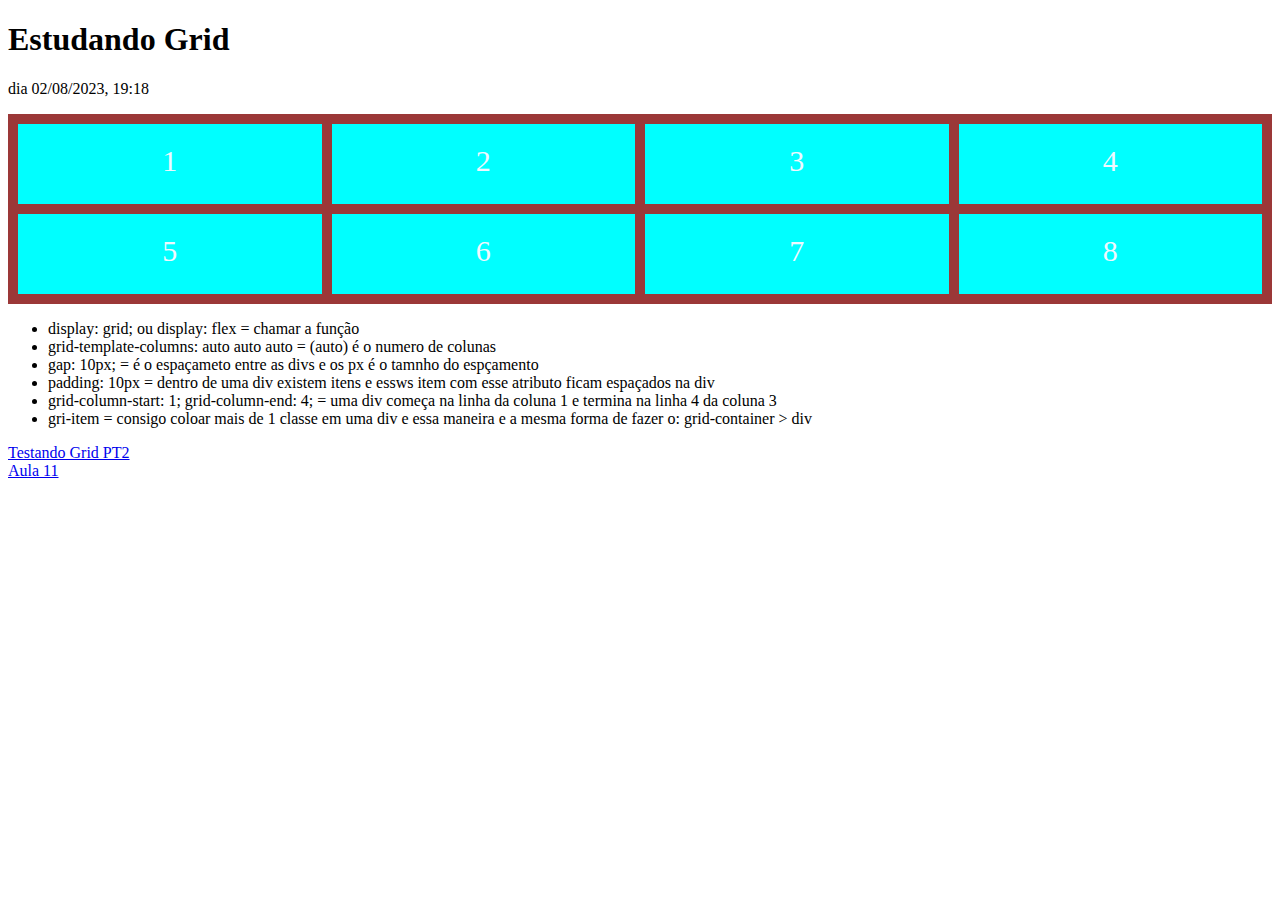
<file: index.html>
<!DOCTYPE html>
<html lang="en">
<head>
    <meta charset="UTF-8">
    <meta name="viewport" content="width=device-width, initial-scale=1.0">
    <title>Meu site 11</title>
    <link rel="stylesheet" href="style.css">
</head>
<body>
    <h1>Estudando Grid</h1>
    <p>dia 02/08/2023, 19:18</p>

    <div class="grid-container">
        <div class="gri-item item1">1</div>
        <div class="gri-item item2">2</div>
        <div class="gri-item item3">3</div>
        <div class="gri-item item4">4</div>
        <div class="gri-item item5">5</div>
        <div class="gri-item item6">6</div>
        <div class="gri-item item7">7</div>
        <div class="gri-item item8">8</div>


    </div>

    <p>
        <ul>
            <li>display: grid; ou display: flex = chamar a função</li>
            <li>grid-template-columns: auto auto auto = (auto) é o numero de colunas</li>
            <li> gap: 10px; = é o espaçameto entre as divs e os px é o tamnho do espçamento</li>
            <li>padding: 10px = dentro de uma div existem itens e essws item 
            com esse atributo ficam espaçados na div</li>
            <li>grid-column-start: 1; grid-column-end: 4; = 
            uma div começa na linha da coluna 1 e termina na linha 4 da coluna 3</li>
            <li>gri-item = consigo coloar mais de 1 classe 
            em uma div e essa maneira e a mesma forma de fazer o: grid-container > div</li>
        
        </ul>

        <a href="home.html">Testando Grid PT2</a><br>
        <a href="aula11.html">Aula 11</a>

    </p>
    
</body>
</html>
</file>
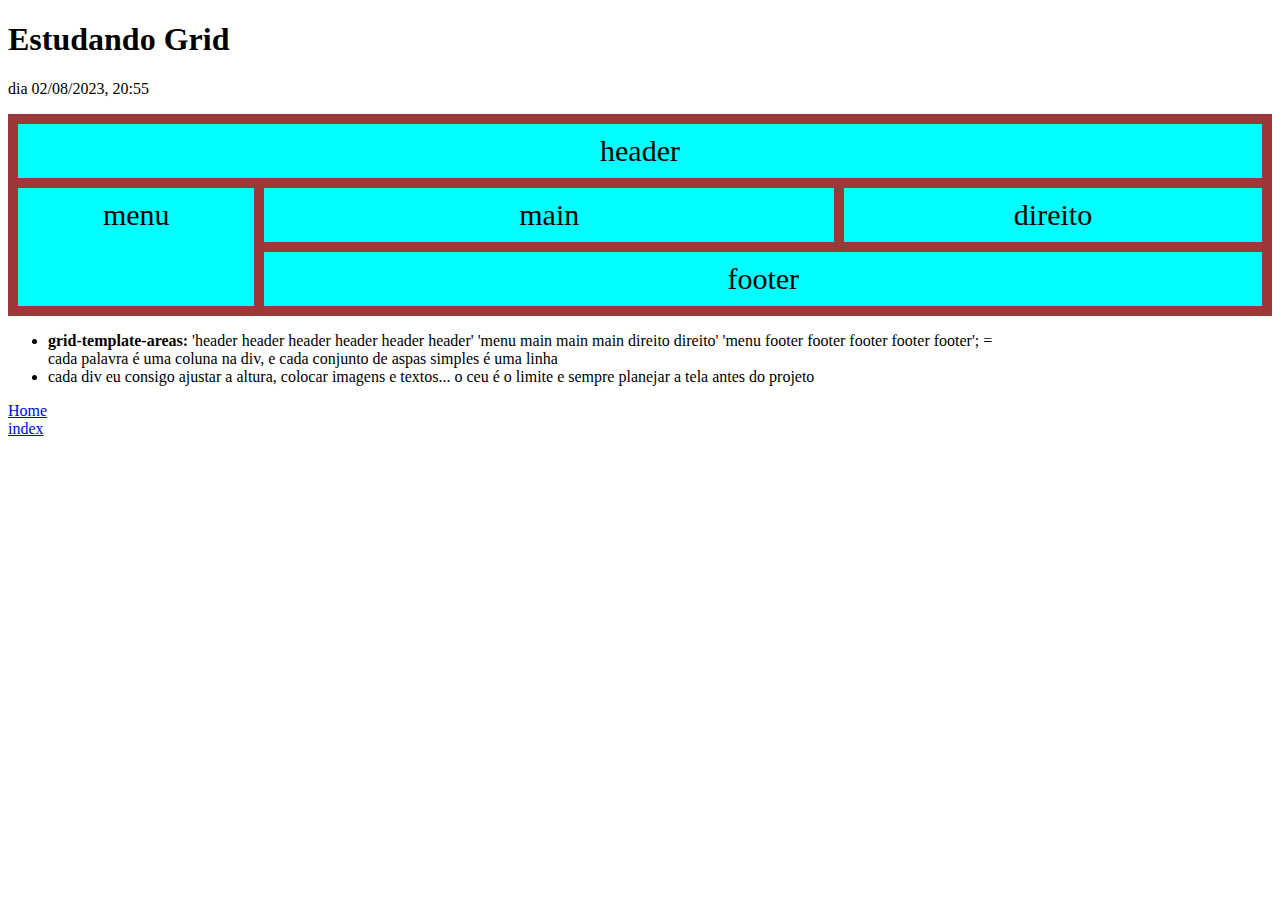
<file: aula11.html>
<!DOCTYPE html>
<html lang="en">
<head>
    <meta charset="UTF-8">
    <meta name="viewport" content="width=device-width, initial-scale=1.0">
    <title>aula 11</title>
    <link rel="stylesheet" href="formato.css">
</head>
<body>
    <h1>Estudando Grid</h1>
    <p>dia 02/08/2023, 20:55</p>

    <div class="grid-container">
        <div class="gri-item item1">header</div>
        <div class="gri-item item2">menu</div>
        <div class="gri-item item3">main</div>
        <div class="gri-item item4">direito</div>
        <div class="gri-item item5">footer</div>
        
    </div>

    <p>

        <ul>
            <li>
                <strong>grid-template-areas:</strong> 'header header header header header header'  
             'menu main main main direito direito'  
             'menu footer footer footer footer footer'; = <br> cada palavra é uma coluna na div,
             e cada conjunto de aspas simples é uma linha
            </li>
            <li>
                cada div eu consigo ajustar a altura, 
                colocar imagens e textos... o ceu é o limite e sempre planejar a tela antes do projeto
            </li>
            


        </ul>
    </p>







    <a href="home.html">Home</a><br>
    <a href="index.html">index</a>
    
</body>
</html>
</file>
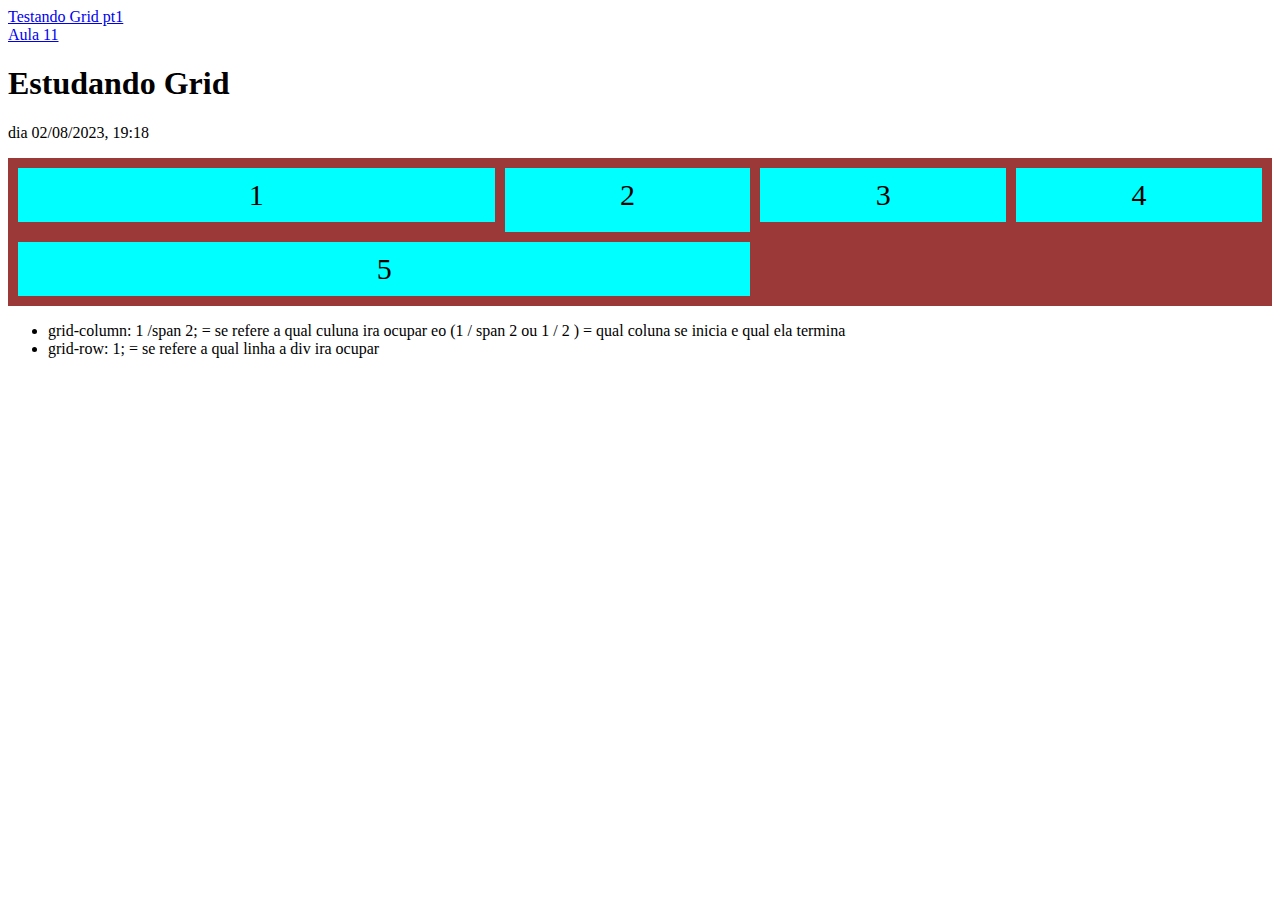
<file: home.html>
<!DOCTYPE html>
<html lang="pt-br">
<head>
    <meta charset="UTF-8">
    <meta name="viewport" content="width=device-width, initial-scale=1.0">
    <title>Aula 11.1</title>
    <link rel="stylesheet" href="estilo.css">
</head>
<body>
    <a href="index.html">Testando Grid pt1</a><br>
    <a href="aula11.html">Aula 11</a>

    <h1>Estudando Grid</h1>
    <p>dia 02/08/2023, 19:18</p>

    <div class="grid-container">
        <div class="gri-item item1">1</div>
        <div class="gri-item item2">2</div>
        <div class="gri-item item3">3</div>
        <div class="gri-item item4">4</div>
        <div class="gri-item item5">5</div>
    
    </div>

    <P>
        <ul>
            <li>
                grid-column: 1 /span 2; = se refere a qual 
                culuna ira ocupar eo (1 / span 2 ou 1 / 2 ) = qual coluna se inicia e qual ela termina
            </li>
            <li>
                grid-row: 1; = se refere a qual linha a div ira ocupar 
            </li>
        </ul>

    </P>
    
</body>
</html>
</file>
<file: style.css>
.grid-container{
    display: grid;
    grid-template-columns: auto auto auto auto;
    grid-template-rows: 80px 80px;
    gap: 10px;
    background-color: rgb(155, 56, 56);
    color: aliceblue;
    padding: 10px;
}

.gri-item {
    background-color: aqua;
    text-align: center;
    padding: 20px 0;
    font-size: 30px;
}
</file>
<file: formato.css>
.grid-container{
    display: grid;
grid-template-areas: 'header header header header header header' 
             'menu main main main direito direito' 
             'menu footer footer footer footer footer';       
        gap: 10px;
        grid-row: ;
        background-color: rgb(155, 56, 56);
        padding: 10px;
    }
    
    .gri-item{
        background-color: aqua;
        padding: 10px 0;
    text-align: center;
    font-size: 30px;
    }
    
    .item1{
        grid-area: header;
    }
    
    .item2{
        grid-area: menu;
    }
    
    .item3{
        grid-area: main;
    }

    .item4{
        grid-area: direito;
    }

    .item5{
        grid-area: footer;
    }
</file>
<file: estilo.css>
.grid-container{
display: grid;
grid-template-columns: auto auto auto auto auto;
    gap: 10px;
    grid-row: ;
    background-color: rgb(155, 56, 56);
    padding: 10px;

}

.gri-item{
    background-color: aqua;
    padding: 10px 0;
text-align: center;
font-size: 30px;
}

.item1{
    grid-column: 1 /span 2;
    grid-row: 1;
}

.item2{
    grid-column: 3;
    grid-row: 1 /span 2 ;
}

.item5{
    grid-column: 1 /span 3;
    grid-row: 3;
}
</file>
